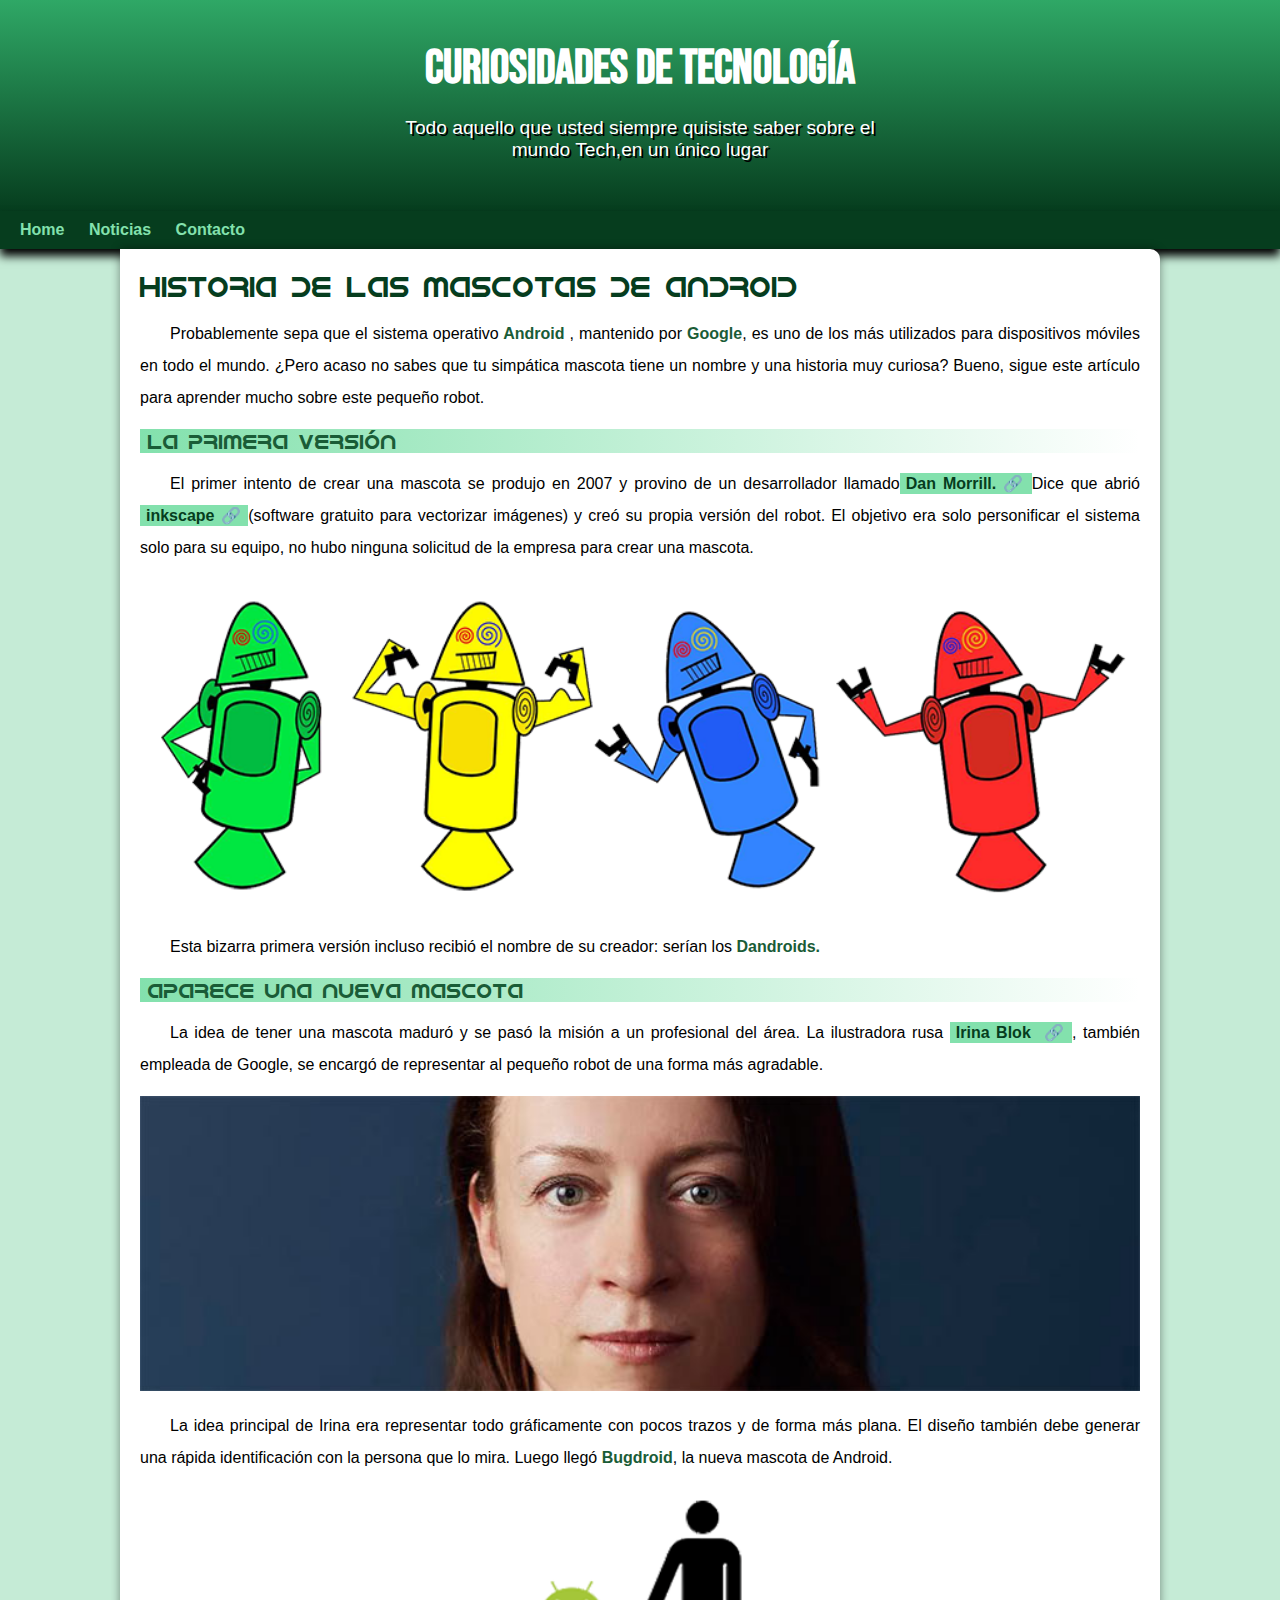
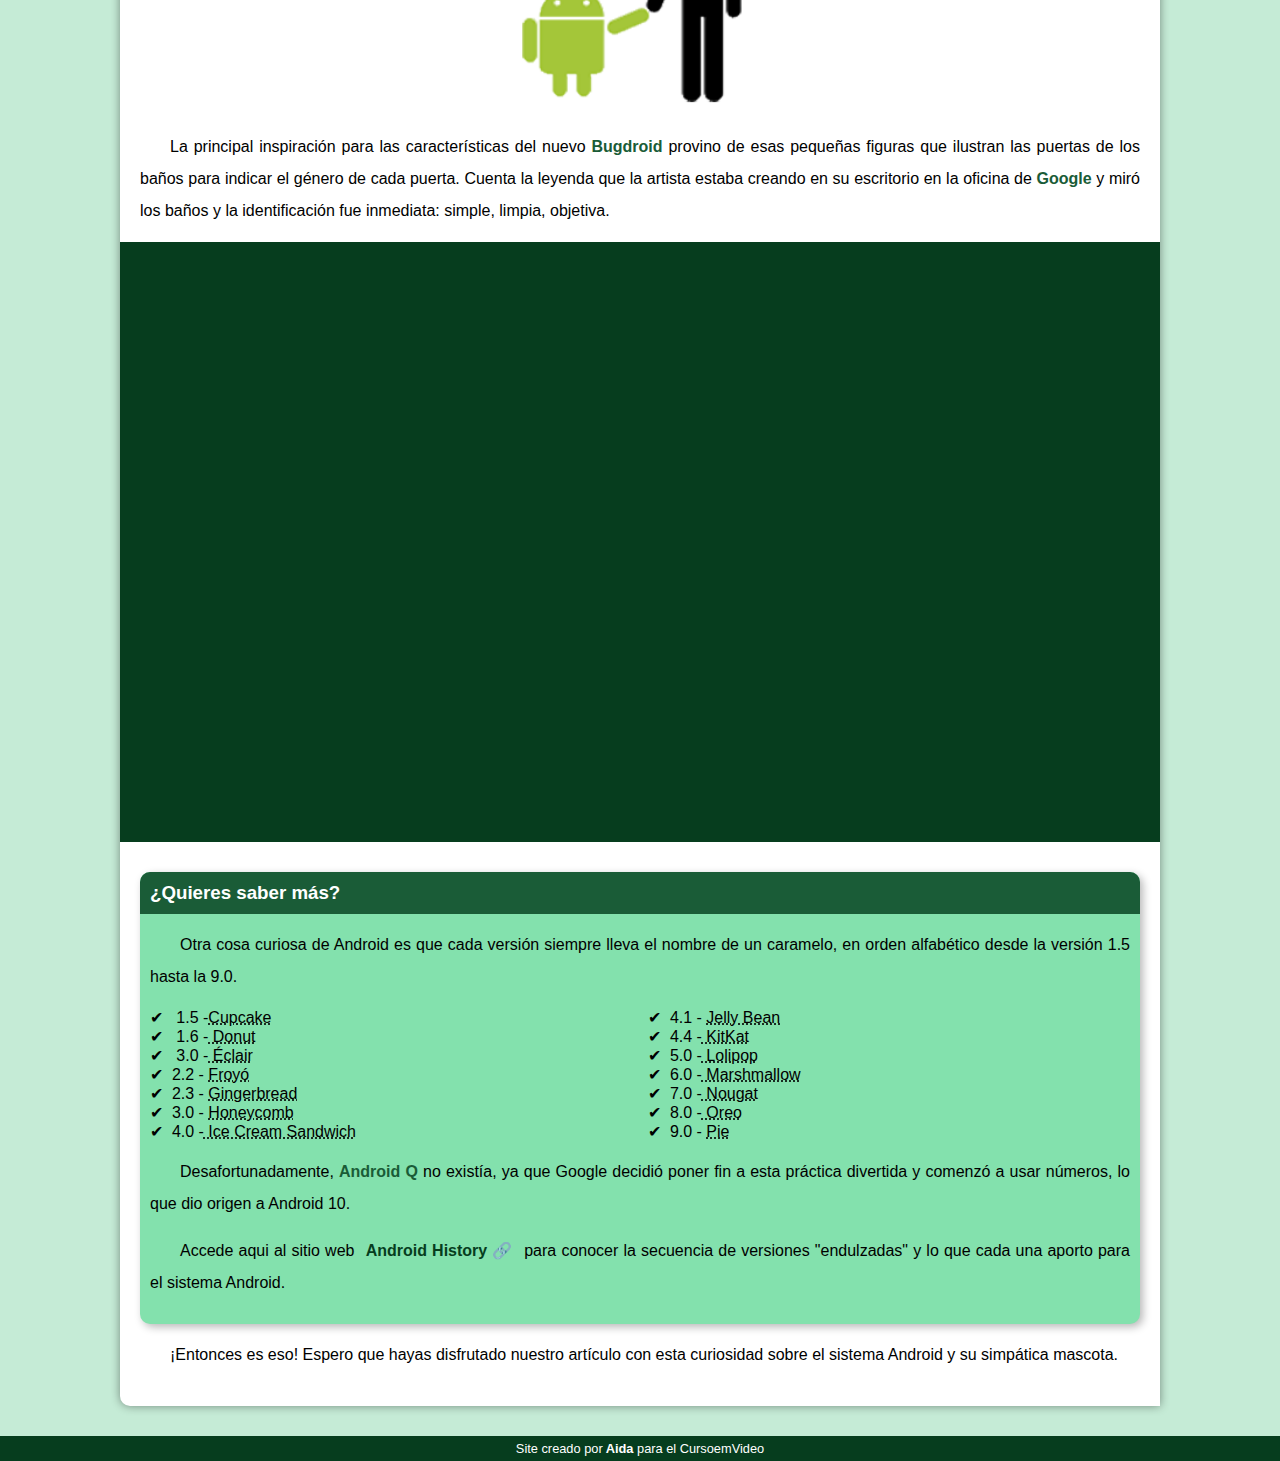
<file: index.html>
<!DOCTYPE html>
<html lang="es">
<head>
    <meta charset="UTF-8">
    <meta http-equiv="X-UA-Compatible" content="IE=edge">
    <meta name="viewport" content="width=device-width, initial-scale=1.0">
    <title>Como surgió la mascota de android</title>
    <link rel="shortcut icon" href="imagens/favicon.ico" type="image/x-icon">
    <link rel="stylesheet" href="estilo/style.css">
</head>
<body>
    <header>
        <h1>Curiosidades de Tecnología</h1>
        <p>Todo aquello que usted siempre quisiste saber sobre el mundo Tech,en un único lugar</p>
    </header>
    <nav>
        <a href="#">Home</a>
        <a href="#">Noticias</a>
        <a href="#">Contacto</a>
    </nav>
    <main>
        <article>
          <h1> Historia de las mascotas de Android</h1> 
            <p>  Probablemente sepa que el sistema operativo<strong> Android </strong>, mantenido por <strong>Google</strong>, es uno de los más utilizados para dispositivos móviles en todo el mundo. ¿Pero acaso no sabes que tu simpática mascota tiene un nombre y una historia muy curiosa? Bueno, sigue este artículo para aprender mucho sobre este pequeño robot.</p>
          
            
           <h2>La primera versión</h2> 
            
            <p>El primer intento de crear una mascota se produjo en 2007 y provino de un desarrollador llamado<a href="https://androidcommunity.com/dan-morrill-shows-us-the-android-mascot-that-almost-was-20130103/" target="_blank" class="externo">Dan Morrill.</a>Dice que abrió <a href="https://inkscape.org/es/" target="_blank"class="externo">inkscape</a>(software gratuito para vectorizar imágenes) y creó su propia versión del robot. El objetivo era solo personificar el sistema solo para su equipo, no hubo ninguna solicitud de la empresa para crear una mascota.
            </p>
            <pinture> 
                <source media="(max-width:670px)" srcset="imagens\dan-droids-pq.png">
                <img src="imagens/dan-droids.png" alt="Primera mascota de android">
            </pinture>

           
            
           <p>Esta bizarra primera versión incluso recibió el nombre de su creador: serían los <strong>Dandroids.</strong></p> 
            
           <h2>Aparece una nueva mascota</h2> 
            
            <p>La idea de tener una mascota maduró y se pasó la misión a un profesional del área. La ilustradora rusa <a href="https://www.irinablok.com/android" target="_blank" class="externo">Irina Blok </a>, también empleada de Google, se encargó de representar al pequeño robot de una forma más agradable.
            </p>
            <pinture>
                <source media="(max-width:670px)" srcset="imagens/irina-blok-pq.jpg" type="imagens/jpg">
                <img src="imagens/irina-blok.jpg" alt="Irina block creadora de Bugdroid">
            </pinture>
            
            
            <p>La idea principal de Irina era representar todo gráficamente con pocos trazos y de forma más plana. El diseño también debe generar una rápida identificación con la persona que lo mira. Luego llegó <strong>Bugdroid</strong>, la nueva mascota de Android.
            </p>
            <img src="imagens/bugdroid.png" class="pequena" alt="Bugdroid">
            
            <p>La principal inspiración para las características del nuevo <strong>Bugdroid</strong> provino de esas pequeñas figuras que ilustran las puertas de los baños para indicar el género de cada puerta. Cuenta la leyenda que la artista estaba creando en su escritorio en la oficina de <strong>Google</strong> y miró los baños y la identificación fue inmediata: simple, limpia, objetiva.
            </p>
            <div  class="video">
            <iframe width="560" height="315" src="https://www.youtube.com/embed/l2UDgpLz20M" title="YouTube video player" frameborder="0" allow="accelerometer; autoplay; clipboard-write; encrypted-media; gyroscope; picture-in-picture; web-share" allowfullscreen></iframe>
            </div>
             <aside> 
                <h3>¿Quieres saber más?</h3>
            
               <p>Otra cosa curiosa de Android es que cada versión siempre lleva el nombre de un caramelo, en orden alfabético desde la versión 1.5 hasta la 9.0.</p> 
                <ul>
                   <li> 
                    1.5 -<abbr title="Pastel de Taza" >Cupcake</abbr></li> 

                   <li> 1.6 -<abbr title="Rosquita"> Donut</abbr></li>

                   <li> 3.0 -<abbr title="Bomba"> Éclair</abbr></li> 

                   <li>2.2 - <abbr title="Yogurt Congelado">Froyó</abbr></li> 

                   <li>2.3 - <abbr title="Pan de Gengibre">Gingerbread</abbr></li>

                   <li>3.0 - <abbr title="Favo de Miel">Honeycomb</abbr></li>

                   <li>4.0 -<abbr title="Sandwich de Helado"> Ice Cream Sandwich</abbr></li>

                   <li>4.1 - <abbr title="Jujuga">Jelly Bean</abbr></li> 

                   <li>4.4 -<abbr title="KitKat"> KitKat</abbr></li> 

                   <li>5.0 -<abbr title="Pirulete"> Lolipop</abbr></li>

                   <li>6.0 -<abbr title="Marshmallow"> Marshmallow</abbr></li>

                   <li>7.0 -<abbr title="Turron"> Nougat</abbr></li>

                   <li>8.0 -<abbr title="Oreo"> Oreo</abbr></li>

                   <li>9.0 - <abbr title="Torta">Pie</abbr></li>
                </ul>
               
                
               <p>Desafortunadamente, <strong>Android Q </strong>no existía, ya que Google decidió poner fin a esta práctica divertida y comenzó a usar números, lo que dio origen a Android 10.</p> 

               <p>
                Accede aqui al sitio web <a href="https://www.android.com/intl/en_uk/history/#/donut" target="_blank" class="externo">Android History</a> para conocer la secuencia de versiones "endulzadas" y lo que cada una aporto para el sistema Android.

               </p>
             </aside>
              
        
                <p>¡Entonces es eso! Espero que hayas disfrutado nuestro artículo con esta curiosidad sobre el sistema Android y su simpática mascota.</p>
                
            </aside>
            
                    
        </article>
    </main>
    <footer>
        <p>Site creado por<a href="https://gustavoguanabara.github.io/" target="_blank"> Aida</a> para el <a href="https://www.youtube.com/@CursoemVideo"></a>CursoemVideo</p>
    </footer>
    
</body>
</html>
</file>
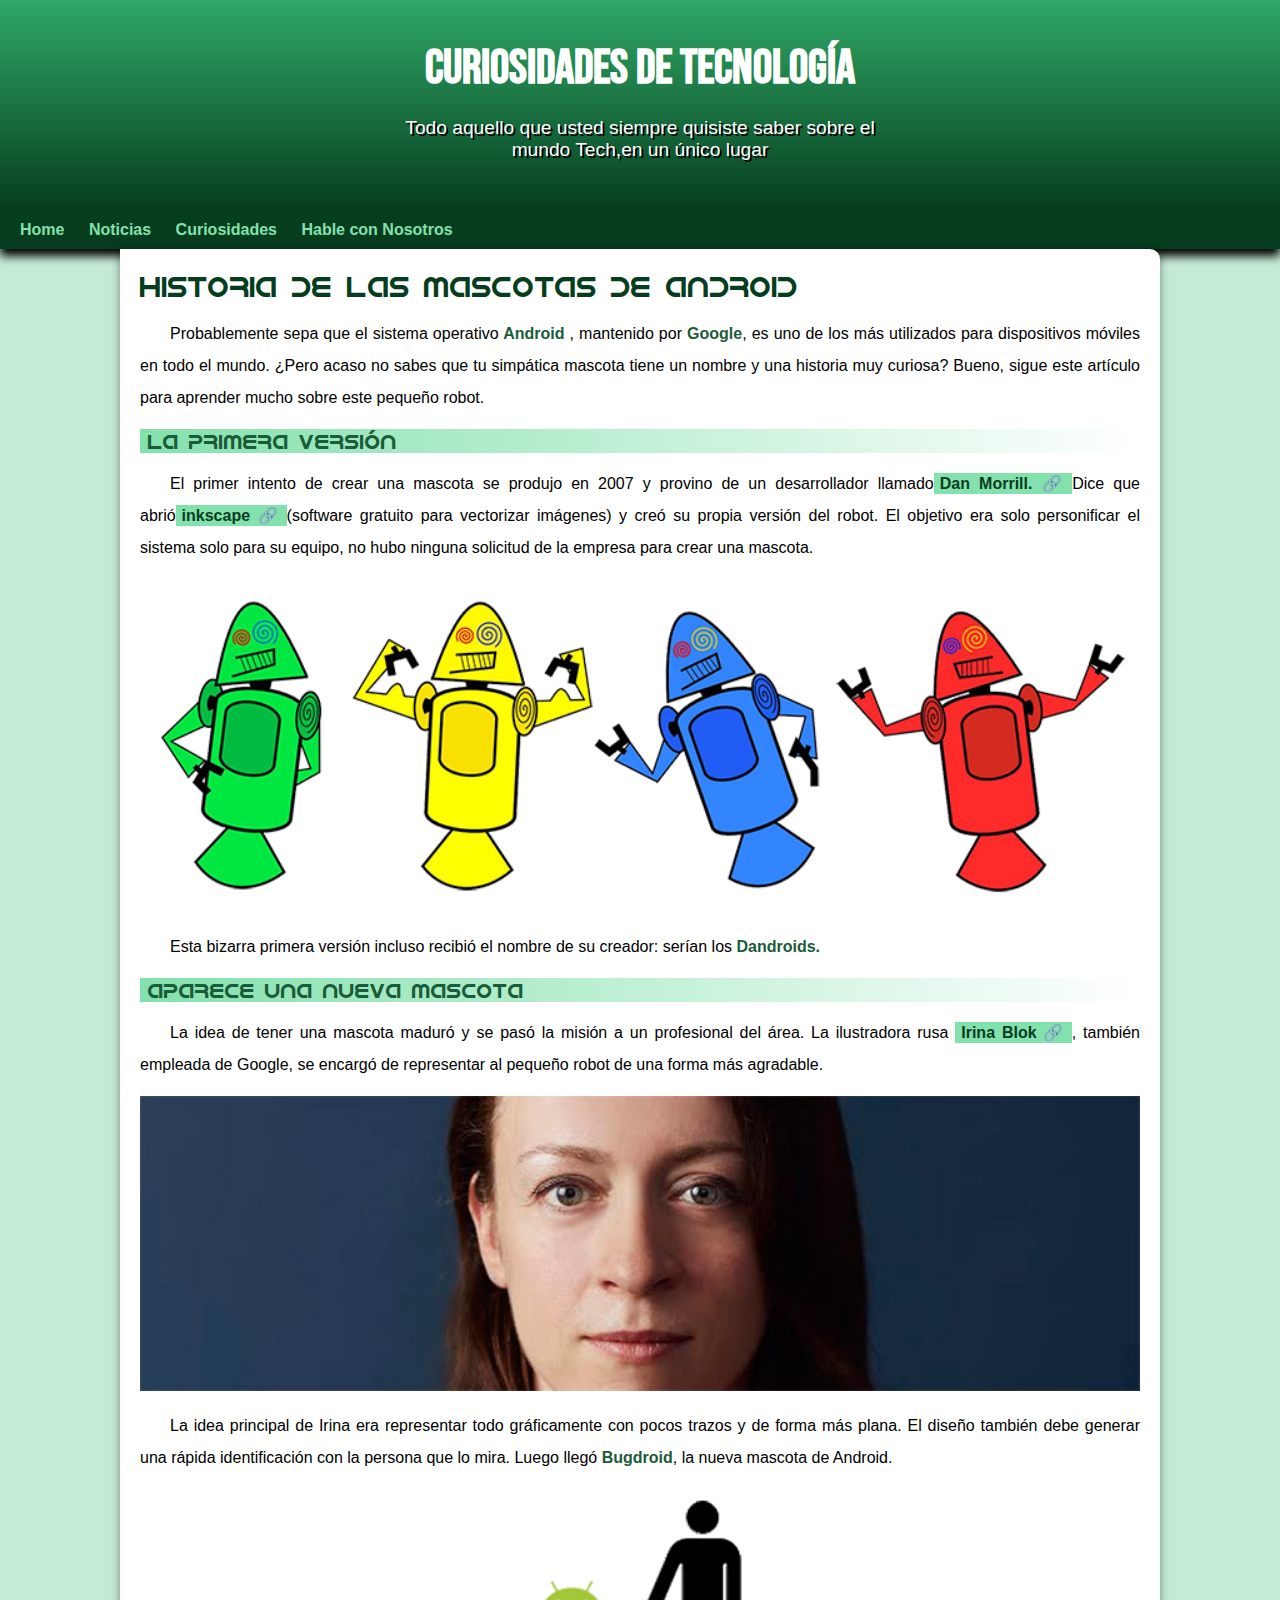
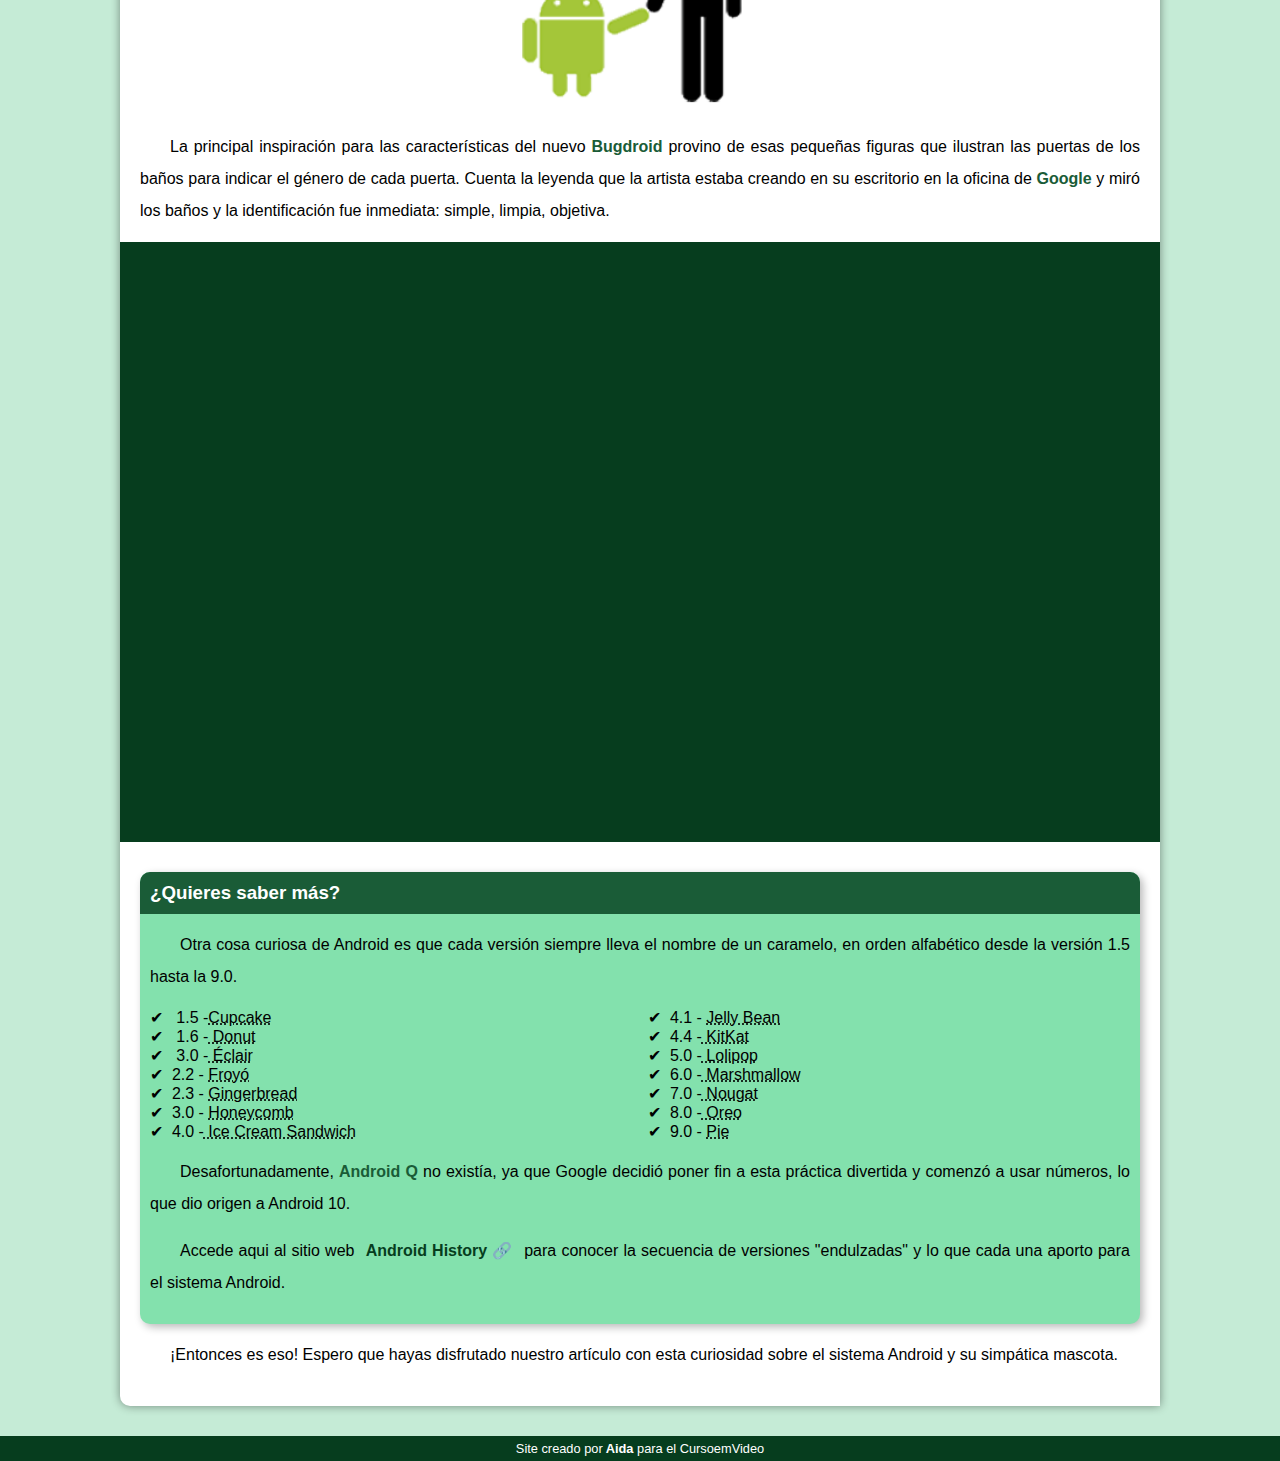
<file: index.html.html>
<!DOCTYPE html>
<html lang="es">
<head>
    <meta charset="UTF-8">
    <meta http-equiv="X-UA-Compatible" content="IE=edge">
    <meta name="viewport" content="width=device-width, initial-scale=1.0">
    <title>Como surgió la mascota de android</title>
    <link rel="shortcut icon" href="imagens/favicon.ico" type="image/x-icon">
    <link rel="stylesheet" href="estilo/style.css">
</head>
<body>
    <header>
        <h1>Curiosidades de Tecnología</h1>
        <p>Todo aquello que usted siempre quisiste saber sobre el mundo Tech,en un único lugar</p>
    </header>
    <nav>
        <a href="#">Home</a>
        <a href="#">Noticias</a>
        <a href="#">Curiosidades</a>
        <a href="#">Hable con Nosotros</a>
    </nav>
    <main>
        <article>
          <h1> Historia de las mascotas de Android</h1> 
            <p>  Probablemente sepa que el sistema operativo<strong> Android </strong>, mantenido por <strong>Google</strong>, es uno de los más utilizados para dispositivos móviles en todo el mundo. ¿Pero acaso no sabes que tu simpática mascota tiene un nombre y una historia muy curiosa? Bueno, sigue este artículo para aprender mucho sobre este pequeño robot.</p>
          
            
           <h2>La primera versión</h2> 
            
            <p>El primer intento de crear una mascota se produjo en 2007 y provino de un desarrollador llamado<a href="https://androidcommunity.com/dan-morrill-shows-us-the-android-mascot-that-almost-was-20130103/" target="_blank" class="externo">Dan Morrill.</a>Dice que abrió<a href="https://inkscape.org/es/" target="_blank"class="externo">inkscape</a>(software gratuito para vectorizar imágenes) y creó su propia versión del robot. El objetivo era solo personificar el sistema solo para su equipo, no hubo ninguna solicitud de la empresa para crear una mascota.
            </p>
            <pinture> 
                <source media="(max-width:670px)" srcset="imagens\dan-droids-pq.png">
                <img src="imagens/dan-droids.png" alt="Primera mascota de android">
            </pinture>

           
            
           <p>Esta bizarra primera versión incluso recibió el nombre de su creador: serían los <strong>Dandroids.</strong></p> 
            
           <h2>Aparece una nueva mascota</h2> 
            
            <p>La idea de tener una mascota maduró y se pasó la misión a un profesional del área. La ilustradora rusa <a href="https://www.irinablok.com/android" target="_blank" class="externo">Irina Blok</a>, también empleada de Google, se encargó de representar al pequeño robot de una forma más agradable.
            </p>
            <pinture>
                <source media="(max-width:670px)" srcset="imagens/irina-blok-pq.jpg" type="imagens/jpg">
                <img src="imagens/irina-blok.jpg" alt="Irina block creadora de Bugdroid">
            </pinture>
            
            
            <p>La idea principal de Irina era representar todo gráficamente con pocos trazos y de forma más plana. El diseño también debe generar una rápida identificación con la persona que lo mira. Luego llegó <strong>Bugdroid</strong>, la nueva mascota de Android.
            </p>
            <img src="imagens/bugdroid.png" class="pequena" alt="Bugdroid">
            
            <p>La principal inspiración para las características del nuevo <strong>Bugdroid</strong> provino de esas pequeñas figuras que ilustran las puertas de los baños para indicar el género de cada puerta. Cuenta la leyenda que la artista estaba creando en su escritorio en la oficina de <strong>Google</strong> y miró los baños y la identificación fue inmediata: simple, limpia, objetiva.
            </p>
            <div  class="video">
            <iframe width="560" height="315" src="https://www.youtube.com/embed/l2UDgpLz20M" title="YouTube video player" frameborder="0" allow="accelerometer; autoplay; clipboard-write; encrypted-media; gyroscope; picture-in-picture; web-share" allowfullscreen></iframe>
            </div>
             <aside> 
                <h3>¿Quieres saber más?</h3>
            
               <p>Otra cosa curiosa de Android es que cada versión siempre lleva el nombre de un caramelo, en orden alfabético desde la versión 1.5 hasta la 9.0.</p> 
                <ul>
                   <li> 
                    1.5 -<abbr title="Pastel de Taza" >Cupcake</abbr></li> 

                   <li> 1.6 -<abbr title="Rosquita"> Donut</abbr></li>

                   <li> 3.0 -<abbr title="Bomba"> Éclair</abbr></li> 

                   <li>2.2 - <abbr title="Yogurt Congelado">Froyó</abbr></li> 

                   <li>2.3 - <abbr title="Pan de Gengibre">Gingerbread</abbr></li>

                   <li>3.0 - <abbr title="Favo de Miel">Honeycomb</abbr></li>

                   <li>4.0 -<abbr title="Sandwich de Helado"> Ice Cream Sandwich</abbr></li>

                   <li>4.1 - <abbr title="Jujuga">Jelly Bean</abbr></li> 

                   <li>4.4 -<abbr title="KitKat"> KitKat</abbr></li> 

                   <li>5.0 -<abbr title="Pirulete"> Lolipop</abbr></li>

                   <li>6.0 -<abbr title="Marshmallow"> Marshmallow</abbr></li>

                   <li>7.0 -<abbr title="Turron"> Nougat</abbr></li>

                   <li>8.0 -<abbr title="Oreo"> Oreo</abbr></li>

                   <li>9.0 - <abbr title="Torta">Pie</abbr></li>
                </ul>
               
                
               <p>Desafortunadamente, <strong>Android Q </strong>no existía, ya que Google decidió poner fin a esta práctica divertida y comenzó a usar números, lo que dio origen a Android 10.</p> 

               <p>
                Accede aqui al sitio web <a href="https://www.android.com/intl/en_uk/history/#/donut" target="_blank" class="externo">Android History</a> para conocer la secuencia de versiones "endulzadas" y lo que cada una aporto para el sistema Android.

               </p>
             </aside>
              
        
                <p>¡Entonces es eso! Espero que hayas disfrutado nuestro artículo con esta curiosidad sobre el sistema Android y su simpática mascota.</p>
                
            </aside>
            
                    
        </article>
    </main>
    <footer>
        <p>Site creado por<a href="https://gustavoguanabara.github.io/" target="_blank"> Aida</a> para el <a href="https://www.youtube.com/@CursoemVideo"></a>CursoemVideo</p>
    </footer>
    
</body>
</html>
</file>
<file: estilo/style.css>
@charset "UTF-8";

@import url('https://fonts.googleapis.com/css2?family=Bebas+Neue&display=swap');

@font-face {
    font-family:'Android' ;
    src: url('../fontes/idroid.otf') format('opentype');
    font-weight: normal;

}



 /*
 #c5ebd6
 #83e1ad
 #3ddc84
 #2fa866
 #1a5c37
 #063d1e
 */
 :root {
    --cor0:#c5ebd6;
    --cor1: #83e1ad;
    --cor2:#3ddc84;
    --cor3:#2fa866;
    --cor4: #1a5c37;
    --cor5:#063d1e;

    --font-padron:Arial,Verdana,Helvetica,sans-serif;
    --font-destaque:'Bebas Neue','cursive';
    --font-android:'Android','cursive';

 }

 *{
   margin: 0px;
   padding: 0px;
 }

 

 

body{
    background-color: var(--cor0) ;
    font-family: var(--font-padron);
}
a.externo::after{
    content: '\00A0\1F517';
}
 

header{
    background-image:linear-gradient(to bottom,var(--cor3),var(--cor5));
    min-height: 150px;
    text-align: center;
    padding-top: 40px;

}
header > h1 {
    color:white;
    font-family: var(--font-destaque);
    font-size: 3em;
    margin-bottom: 20px;
}
header > p {
    font-family: var(--font-padron);
    font-size: 1.2em;
    color: white;
    max-width: 500px;
    padding-right: 10px;
    padding-left: 10px;
    margin: auto;
    padding-bottom: 50px;
    text-shadow: 2px 2px 0px rgba(0,0,0,192);
}
 
nav{
    background-color: var(--cor5);
    padding: 10px;
    box-shadow: 0px 7px 9px rgba(0,0, 0.192);
    
}

nav > a {
    color: var(--cor1);
    padding: 10px;
    border-radius: 5px;
    text-decoration: none;
    font-weight: bold;
    transition-duration: .5s;
}

nav > a:hover {
    background-color: var(--cor3);
    color: var(--cor5);
}
main{
    min-width: 300px;
    max-width: 1000px;
    margin: auto;
    margin-bottom: 30px;
    padding: 20px;
    background-color: white;
    box-shadow: 0px 0px 10px rgba(0, 0, 0, 0.418);
    border-bottom-left-radius: 10px;
    border-top-right-radius: 10px;
}
main h1{
    color:var(--cor5);
    font-family:var(--font-android) ;
    font-weight: normal;
    font-size: 1.8em;
}
main h2{
    font-family: var(--font-android);
    color:var(--cor4);
    font-size: 1.3em;
    font-weight: normal;
    background-image: linear-gradient(to right,var(--cor1),transparent) ;
    text-indent: 8px;
    
}
main p{
    margin: 15px 0px;
    text-align: justify;
    text-indent: 30px;
    font-size: 1em;
    line-height: 2em;
}

main strong{
    color: var(--cor4);
    font-weight: bold;
   
}

main a {
    text-decoration: none;
    font-weight: bold;
    color: var(--cor5);
    background-color: var(--cor1);
    padding: 2px 6px;
}

main a:hover{
    text-decoration: underline;
    color:var(--cor4);
}
main img{
    width:100%;
    
}
main img.pequena{
    max-width: 350px;
    display: block;
    margin: auto;
}

div.video{
    background-color: var(--cor5);
    margin-bottom: 30px;
    margin:0px -20px 30px -20px;
    padding: 20px;
    padding-bottom: 58% ;
    position: relative;
}

div.video > Iframe{
    position:absolute;
    top:5%;
    left: 5%;
    width: 90%;
    height: 90%;

}
aside{
    background-color: var(--cor1);
    padding: 10px;
    border-radius: 10px;
    box-shadow: 3px 3px 8px rgba(0, 0, 0, 0.281);
}

aside > h3{
    background-color: var(--cor4);
    color: white;
    padding: 10px;
    margin: -10px -10px 0px -10px;
    border-radius: 10px 10px 0px 0px;
}

aside > ul {
    list-style-type:'\2714\00A0\00A0';
    list-style-position: inside;
    columns: 2;
}
footer{
    background-color: var(--cor5);
    color:white;
    text-align: center;
    font-size: 0.8em;
    padding: 5px;
}
footer a {
    color: white;
    font-weight:bolder;
    text-decoration:none; 
}

footer a:hover{
    text-decoration: underline;
    color:var(--cor1);
}
</file>
